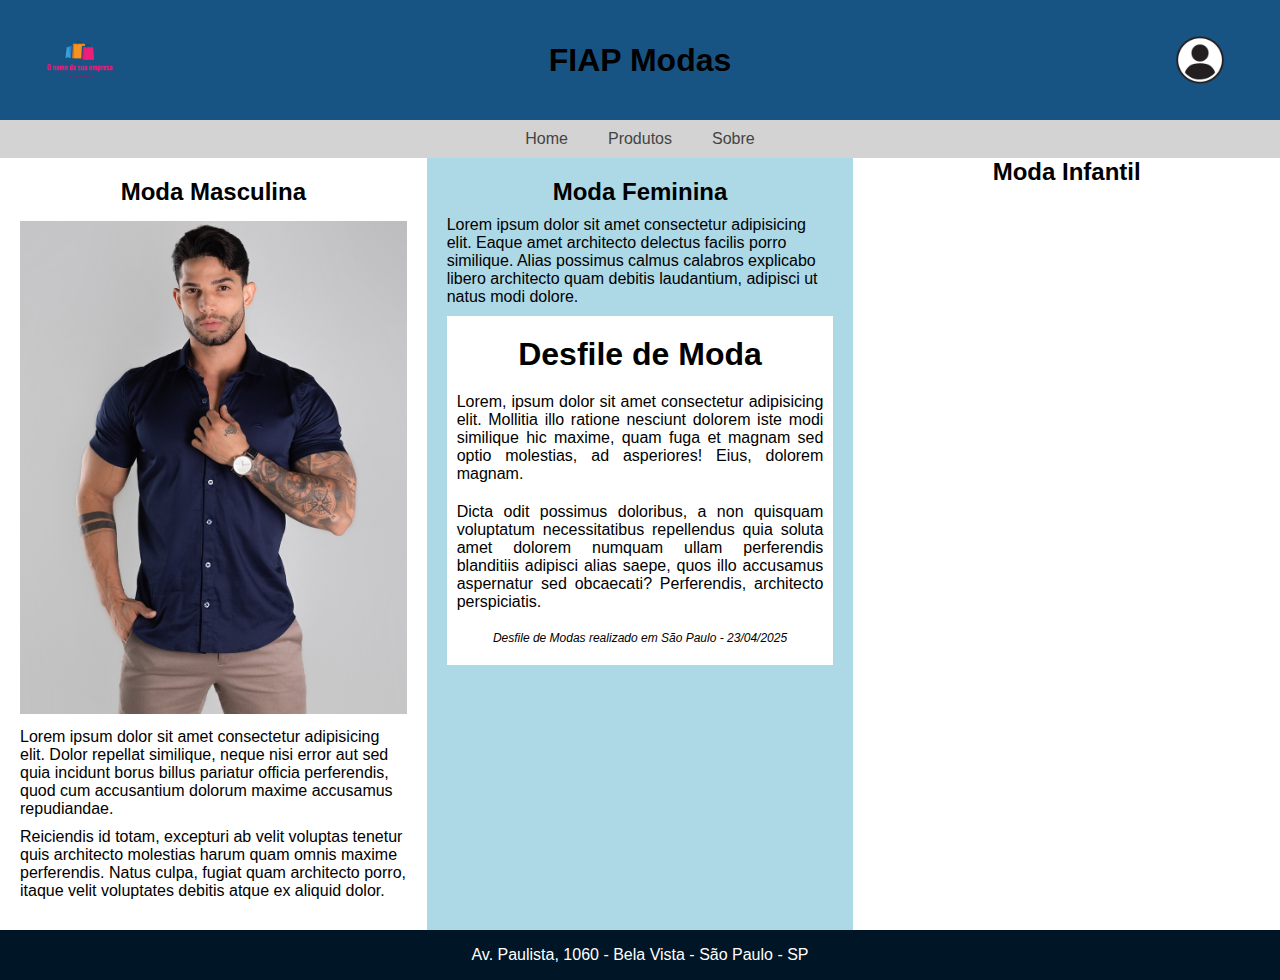
<file: index.html>
<!DOCTYPE html>
<html lang="pt-BR">

<head>
    <meta charset="UTF-8">
    <meta name="viewport" content="width=device-width, initial-scale=1.0">
    <title>Home</title>
    <link rel="stylesheet" href="css/style.css">
</head>

<body>
    <header class="cabecalho_site">
        <img src="image/logo.png" alt="Logo">
        <h1>FIAP Modas</h1>
        <img src="image/user.webp" alt="user">
    </header>
    <nav>
        <ul>
            <li><a href="#">Home</a></li>
            <li><a href="#">Produtos</a></li>
            <li><a href="#">Sobre</a></li>
        </ul>
    </nav>
    <main>
        <section class="masc">
            <h2>Moda Masculina</h2>
            <img src="/image/roupamasculina.jpg" alt="Moda Masculina">
            <p>Lorem ipsum dolor sit amet consectetur adipisicing elit. Dolor repellat similique, neque nisi error aut
                sed quia incidunt borus billus pariatur officia perferendis, quod cum accusantium dolorum maxime
                accusamus repudiandae.</p>
            <p>Reiciendis id totam, excepturi ab velit voluptas tenetur quis architecto molestias harum quam omnis
                maxime perferendis. Natus culpa, fugiat quam architecto porro, itaque velit voluptates debitis atque ex
                aliquid dolor.</p>
        </section>
        <section class="fem">
            <h2>Moda Feminina</h2>
            <p>Lorem ipsum dolor sit amet consectetur adipisicing elit. Eaque amet architecto delectus facilis porro
                similique. Alias possimus calmus calabros explicabo libero architecto quam debitis laudantium, adipisci
                ut natus modi dolore.</p>

            <article>
                <header>
                    <h1>Desfile de Moda</h1>
                </header>
                <p>Lorem, ipsum dolor sit amet consectetur adipisicing elit. Mollitia illo ratione nesciunt dolorem iste
                    modi similique hic maxime, quam fuga et magnam sed optio molestias, ad asperiores! Eius, dolorem
                    magnam.</p>
                <p>Dicta odit possimus doloribus, a non quisquam voluptatum necessitatibus repellendus quia soluta amet
                    dolorem numquam ullam perferendis blanditiis adipisci alias saepe, quos illo accusamus aspernatur
                    sed obcaecati? Perferendis, architecto perspiciatis.</p>
                <footer>
                    <p>Desfile de Modas realizado em São Paulo - 23/04/2025</p>
                </footer>
            </article>
        </section>
        <section class="inf">
            <h2>Moda Infantil</h2>
        </section>
    </main>
    <footer>
        <p>Av. Paulista, 1060 - Bela Vista - São Paulo - SP</p>
    </footer>
</body>

</html>
</file>
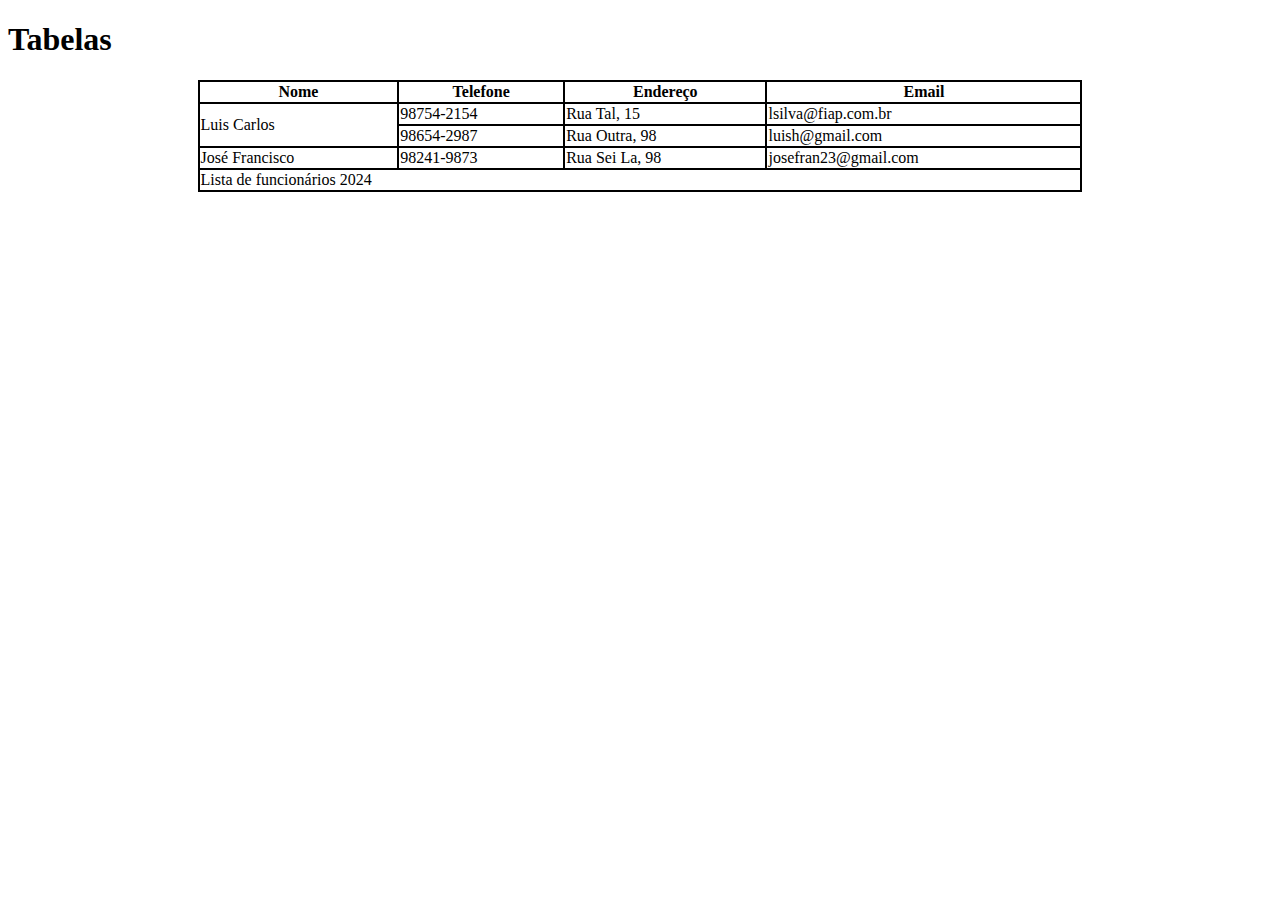
<file: tabela.html>
<!DOCTYPE html>
<html lang="pt-br">

<head>
    <meta charset="UTF-8">
    <meta name="viewport" content="width=device-width, initial-scale=1.0">
    <title>Tabela</title>
    <style>

        table{
            width: 70%;
            margin: auto;
        }

        table, tr, th, td {
            border: 2px solid black;
            border-collapse: collapse;
        }
    </style>
</head>

<body>
    <h1>Tabelas</h1>

    <table>
        <tr> <!--table row - linha da tabela -->
            <th>Nome</th> <!--table head - cabecalho da tabela -->
            <th>Telefone</th>
            <th>Endereço</th>
            <th>Email</th>
        </tr>

        <thead>
            <tbody>

                <tr>
                    <td rowspan="2">Luis Carlos</td> <!--table description - descricao da tabela -->
                    <td>98754-2154</td>
                    <td>Rua Tal, 15</td>
                    <td>lsilva@fiap.com.br</td>
                </tr>
        
                <tr>
                    <!-- <td>Luis Henrique</td> table description - descricao da tabela -->
                    <td>98654-2987</td>
                    <td>Rua Outra, 98</td>
                    <td>luish@gmail.com</td>
                </tr>
        
                <tr>
                    <td>José Francisco</td> <!--table description - descricao da tabela -->
                    <td>98241-9873</td>
                    <td>Rua Sei La, 98</td>
                    <td>josefran23@gmail.com</td>
                </tr>
            </tbody>
            <tfoot>
                <tr>
                    <td colspan="4">Lista de funcionários 2024</td>
                </tr>
            </tfoot>
        </thead>
    </table>

</body>

</html>
</file>
<file: css/style.css>
*{
    margin: 0;
    padding: 0;
    box-sizing: border-box;
    font-family: Arial, Helvetica, sans-serif;
}

body{
    /* border: 5px solid red; */
    min-height: 100vh;
    display: flex;
    flex-direction: column;
}

body>header /*ou classe cabecalho_site */{
    min-height: 120px;
    width: 100%;
    padding: 0px 40px;
    background-color: #185483;   
    display: flex;
    justify-content: space-between;
    align-items: center;
}

header img{
    width: 80px;
}

nav{
    background-color: lightgray;
    display: flex;
    justify-content: center;
}

nav ul{
    display: flex;
    list-style: none;
}

nav ul li a{
    text-decoration: none;
    color: #444;
    display: inline-block;
    padding: 10px 20px;
}

nav ul li a:hover{
    color: lightgray;
    background-color: #444;

}

main{
    flex-grow: 1;
    display: flex;
    flex-wrap: wrap;

}

section{
    /* border: 2px solid red; */
    flex: 1 1 300px;
}

section h2{
    text-align: center;
}

.masc{
    padding:20px;
}

.masc h2{
    margin-bottom: 15px;
}

.masc p{
    margin: 10px 0px;
}

.masc img{
    max-width: 100%;
}

.fem{
    background-color: lightblue;
    padding: 20px;
}

.fem p{
    padding: 10px 0px;
}

article{
    background-color: white;
    padding: 10px;
}

article>header>h1{
    text-align: center;
    padding: 10px;
}

article>p{
    padding: 10px;
    text-align: justify;
}

article>footer{
    font-size: 12px;
    text-align: center;
    font-style: italic;
}

body>footer{
    background-color:#001525;
    min-height: 50px;
    display: flex;
    justify-content: center;
    align-items: center;
}

body>footer p{
    color: #fff;
}
</file>
